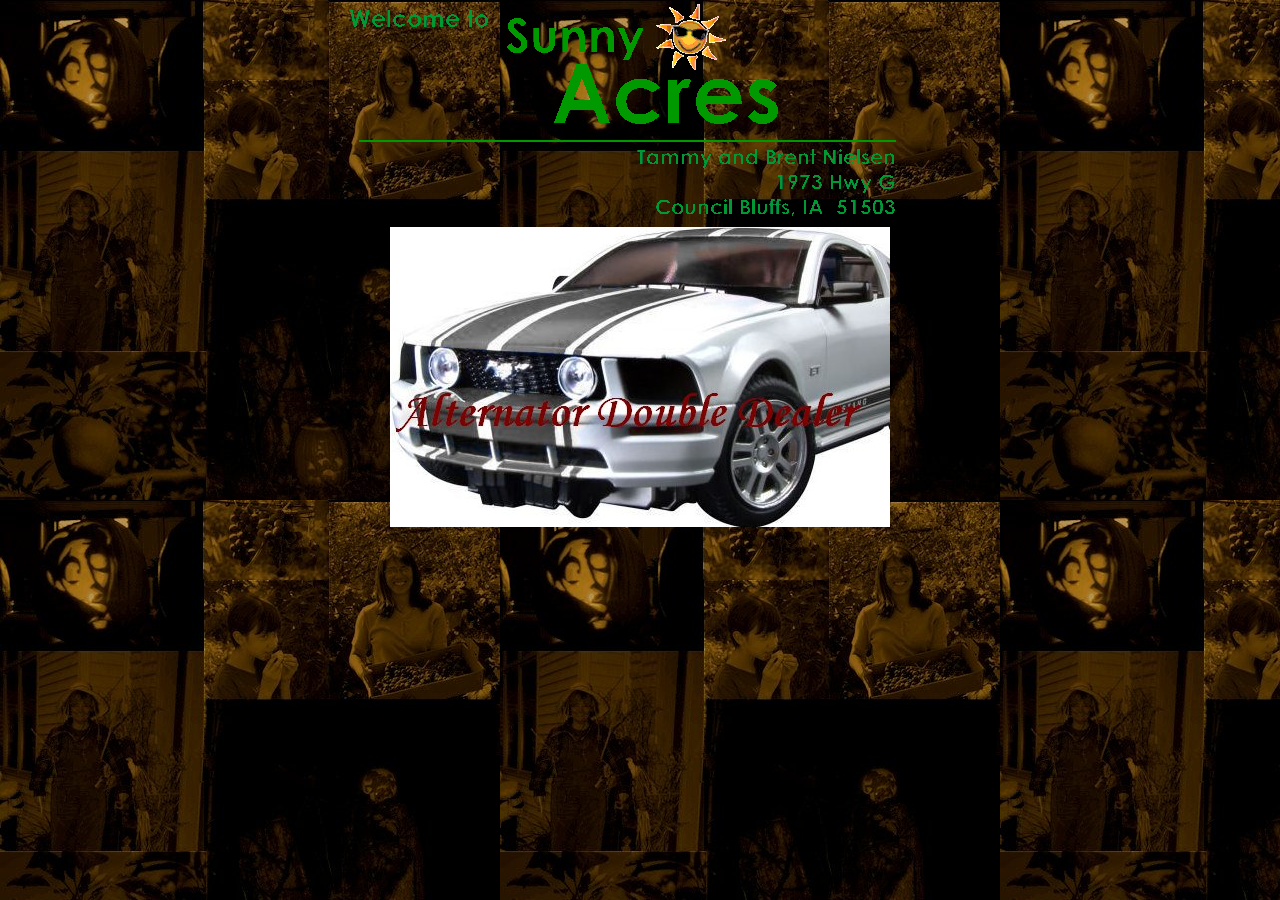
<file: Bai3/html/index.html>
<!DOCTYPE html>
<html lang="en">
<head>
    <meta charset="UTF-8">
    <meta name="viewport" content="width=device-width, initial-scale=1.0">
    <title>Index</title>
    <link rel="stylesheet" href="../css/index.css">
</head>
<body>
    <div id="container">
        <div id="logo">
            <img src="../img/salogo.gif" alt="">
        </div>

        <div id="car">
            <a href="">
                <img src="../img/Siggie.jpg">                
            </a>

        </div>
    </div>
</body>
</html>
</file>
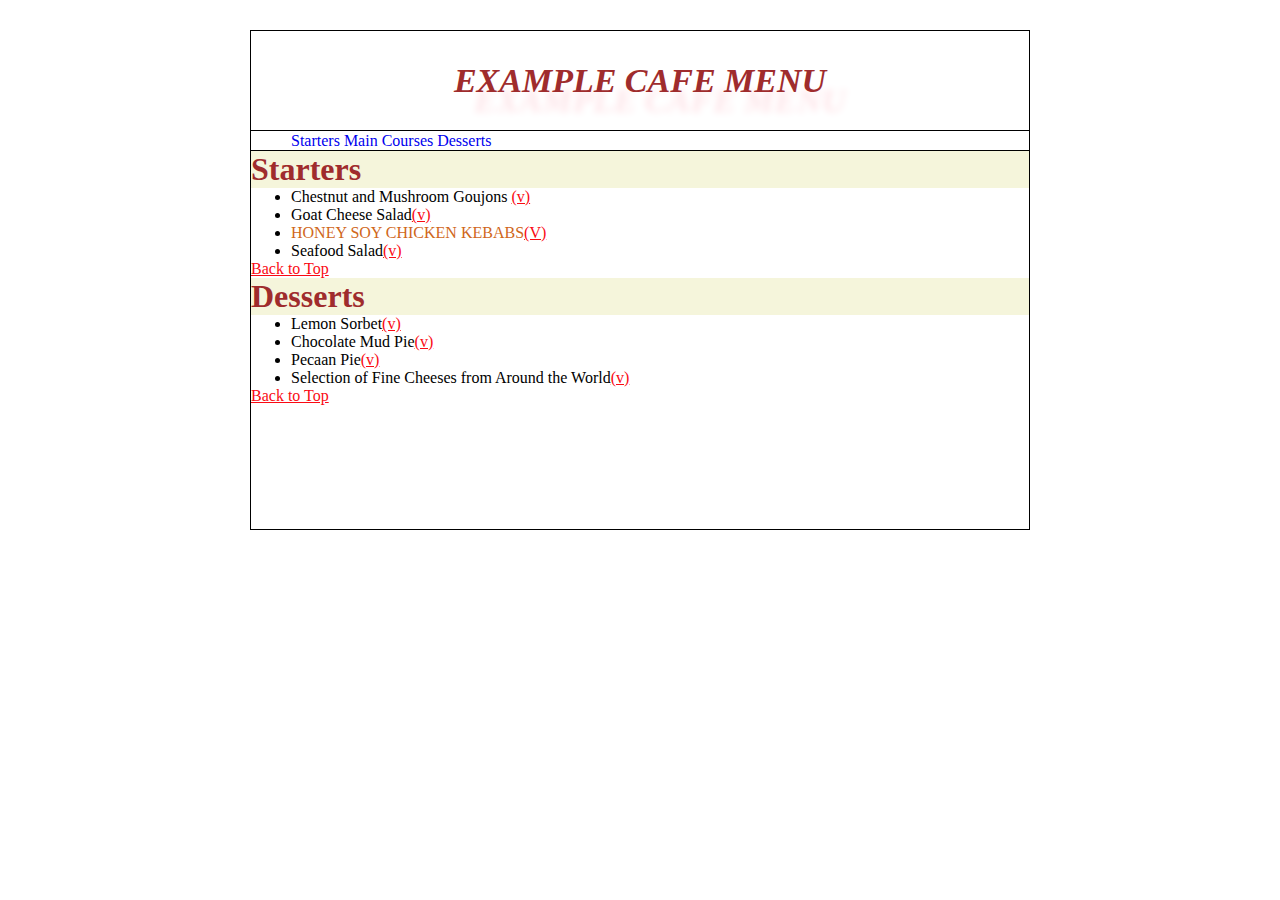
<file: Bai1/html/Bai1a.html>
<!DOCTYPE html>
<html lang="en">
<head>
    <meta charset="UTF-8">
    <meta name="viewport" content="width=device-width, initial-scale=1.0">
    <title>EXAMPLE CAFE MENU</title>
    <link rel="stylesheet" href="../css/bai1a.css">
</head>
<body>
    <div id="container">
        
        <div id="header">
            <h1 id="header">EXAMPLE CAFE MENU</h1>    
        </div>
        
        <div id="menu_n">
            <ul>
                <li>
                    <a href="#Starters">Starters</a>
                </li>
                <li>
                    <a href="#Main Courses"> Main Courses</a>
                </li>
                <li>
                    <a href="#Desserts"> Desserts </a>    
                </li>   
            </ul>              
        </div>
        <div id="section">
            <h1 id = "Starters">Starters</h1>
            <ul>
                <li>Chestnut and Mushroom Goujons <a href="#!" class="c1">(v)</a></li>
                <li>Goat Cheese Salad<a href="#!" class="c1">(v)</a></li>
                <li><p id="honey">Honey Soy Chicken Kebabs<a href="#!" class="c1">(v)</a></p></li>
                <li>Seafood Salad<a href="#!" class="c1">(v)</a></li>
            </ul>
            <a href="#" class="c1">Back to Top</a>
            
            <h1 id="Desserts">Desserts</h1>
            <ul>
                <li>Lemon Sorbet<a href="#!" class="c1">(v)</a></li>
                <li>Chocolate Mud Pie<a href="#!" class="c1">(v)</a></li>
                <li>Pecaan Pie<a href="#!" class="c1">(v)</a></li>
                <li>Selection of Fine Cheeses from Around the World<a href="#!" class="c1">(v)</a></li>
            </ul>
            <a href="#" class="c1">Back to Top</a>            
        </div>


    </div>

    
</body>
</html>
</file>
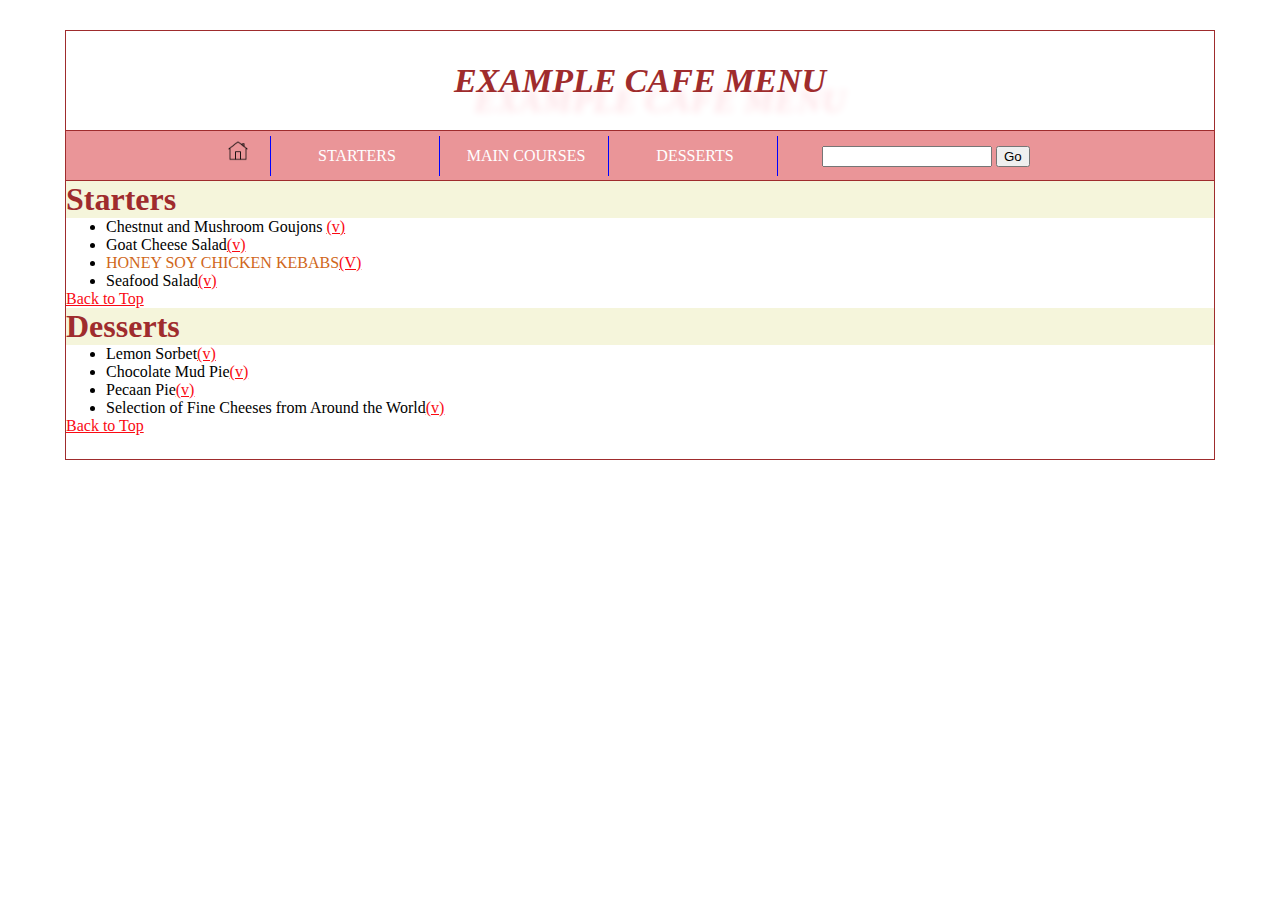
<file: Bai1/html/bai1b.html>
<!DOCTYPE html>
<html lang="en">
<head>
    <meta charset="UTF-8">
    <meta name="viewport" content="width=device-width, initial-scale=1.0">
    <title>EXAMPLE CAFE MENU</title>
    <link rel="stylesheet" href="../css/bai1b.css">
</head>
<body>
    <div id="container">
        
        <div id="header">
            <h1 id="header">EXAMPLE CAFE MENU</h1>    
        </div>
        
        <div id="menu_n">
            <ul>
                <li>
                    <a href="#">
                        <img src="../img/icons8-home-50.png">
                    </a>
                </li>
                <li>
                    <a href="#Starters">Starters</a>
                </li>
                <li>
                    <a href="#Main Courses"> Main Courses</a>
                </li>
                <li>
                    <a href="#Desserts"> Desserts </a>    
                </li>
                <input type="search" name="sea" id="sea">
                <button type="button" id="go">Go</button>
            </ul>              
        </div>
        <div id="section">
            <h1 id = "Starters">Starters</h1>
            <ul>
                <li>Chestnut and Mushroom Goujons <a href="#!" class="c1">(v)</a></li>
                <li>Goat Cheese Salad<a href="#!" class="c1">(v)</a></li>
                <li><p id="honey">Honey Soy Chicken Kebabs<a href="#!" class="c1">(v)</a></p></li>
                <li>Seafood Salad<a href="#!" class="c1">(v)</a></li>
            </ul>
            <a href="#" class="c1">Back to Top</a>
            
            <h1 id="Desserts">Desserts</h1>
            <ul>
                <li>Lemon Sorbet<a href="#!" class="c1">(v)</a></li>
                <li>Chocolate Mud Pie<a href="#!" class="c1">(v)</a></li>
                <li>Pecaan Pie<a href="#!" class="c1">(v)</a></li>
                <li>Selection of Fine Cheeses from Around the World<a href="#!" class="c1">(v)</a></li>
            </ul>
            <a href="#" class="c1">Back to Top</a>            
        </div>


    </div>

    
</body>
</html>
</file>
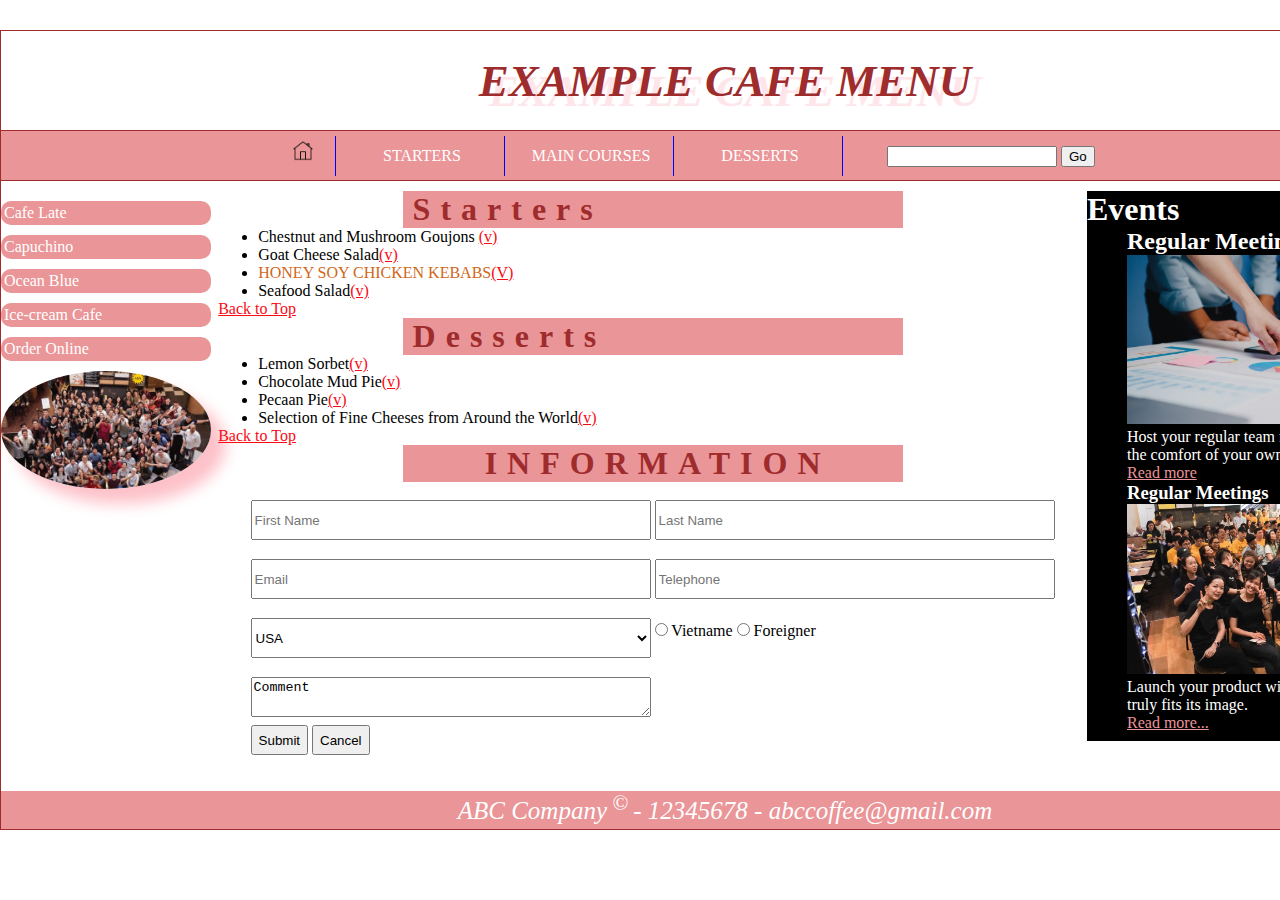
<file: Bai1/html/Bai1c.html>
<!DOCTYPE html>
<html lang="en">

<head>
    <meta charset="UTF-8">
    <meta name="viewport" content="width=device-width, initial-scale=1.0">
    <title>EXAMPLE CAFE MENU</title>
    <link rel="stylesheet" href="../css/bai1c.css">
</head>

<body>
    <div id="container">

        <div id="header">
            <h1 id="header">EXAMPLE CAFE MENU</h1>
        </div>

        <div id="menu_n">
            <ul>
                <li>
                    <a href="#">
                        <img src="../img/icons8-home-50.png">
                    </a>
                </li>
                <li>
                    <a href="#Starters">Starters</a>
                </li>
                <li>
                    <a href="#Main Courses"> Main Courses</a>
                </li>
                <li>
                    <a href="#Desserts"> Desserts </a>
                </li>
                <input type="search" name="sea" id="sea">
                <button type="button" id="go">Go</button>
            </ul>
        </div>
        <div id="menu_d">
            <ul>
                <li>Cafe Late</li>
                <li>Capuchino</li>
                <li>Ocean Blue</li>
                <li>Ice-cream Cafe</li>
                <li>Order Online</li>
                <img src="../img/company.png">
            </ul>
        </div>

        <div id="section">
            <h1 id="Starters">Starters</h1>
            <ul>
                <li>Chestnut and Mushroom Goujons <a href="#!" class="c1">(v)</a></li>
                <li>Goat Cheese Salad<a href="#!" class="c1">(v)</a></li>
                <li>
                    <p id="honey">Honey Soy Chicken Kebabs<a href="#!" class="c1">(v)</a></p>
                </li>
                <li>Seafood Salad<a href="#!" class="c1">(v)</a></li>
            </ul>
            <a href="#" class="c1">Back to Top</a>

            <h1 id="Desserts">Desserts</h1>
            <ul>
                <li>Lemon Sorbet<a href="#!" class="c1">(v)</a></li>
                <li>Chocolate Mud Pie<a href="#!" class="c1">(v)</a></li>
                <li>Pecaan Pie<a href="#!" class="c1">(v)</a></li>
                <li>Selection of Fine Cheeses from Around the World<a href="#!" class="c1">(v)</a></li>
            </ul>
            <a href="#" class="c1">Back to Top</a>


            <caption>
                <h1 id="inf">
                    <p>INFORMATION</p>
                </h1>
            </caption>
            <table>
                <tr>
                    <td>
                        <input type="text" placeholder="First Name" class="i-put">
                    </td>

                    <td>
                        <input type="text" placeholder="Last Name" class="i-put">
                    </td>
                </tr>

                <tr>
                    <td>
                        <input type="text" placeholder="Email" class="i-put">
                    </td>

                    <td>
                        <input type="text" placeholder="Telephone" class="i-put">
                    </td>
                </tr>

                <tr>
                    <td>
                        <select name="se" id="se" class="i-put">
                            <option>USA</option>
                            <option>Vietname</option>
                            <option>Japan</option>
                        </select>
                    </td>

                    <td>
                        <input type="radio" name="click" id=""> Vietname
                        <input type="radio" name="click" id=""> Foreigner
                    </td>
                </tr>

                <tr>
                    <td colspan="2">
                        <textarea name="comment" cols="70" rows="5" class="i-put">Comment</textarea>
                    </td>

                </tr>

                <tr>
                    <td colspan="2">
                        <button type="submit" class="ab">Submit</button>
                        <button type="button" class="ab">Cancel</button>
                    </td>
                </tr>

            </table>
        </div>

        <div id="event">
            <h1>Events</h1>
            <ul>
                <li>
                    <h2>Regular Meetings</h2>
                </li>
                <li><img src="../img/meeting.png" class="img2"></li>
                <li>
                    <input type="checkbox" id="check">
                    <p>Host your regular team meetings or activities in the comfort of your own private room.</p>
                    <p class="content">Charge up on Kith's aromatic coffee and delectable dishes for that extra boost in your work!</p>
                     <label for="check">Read more</label>
                </li>
            </ul>
         
            
            <ul>
                <li>
                    <h3>Regular Meetings</h3>
                </li>
                <li><img src="../img/launch.png" class="img2"></li>
                <li>
                    <input type="checkbox" id="check">
                    <p>Launch your product with ease in a space that truly fits its image.</p>
                    <a href="#!">Read more...</a> 
                </li>
            </ul>
        </div>

        <div id="footer">
            <address> ABC Company<sup> © </sup> - 12345678 - abccoffee@gmail.com</address>
        </div>

    </div>


</body>

</html>
</file>
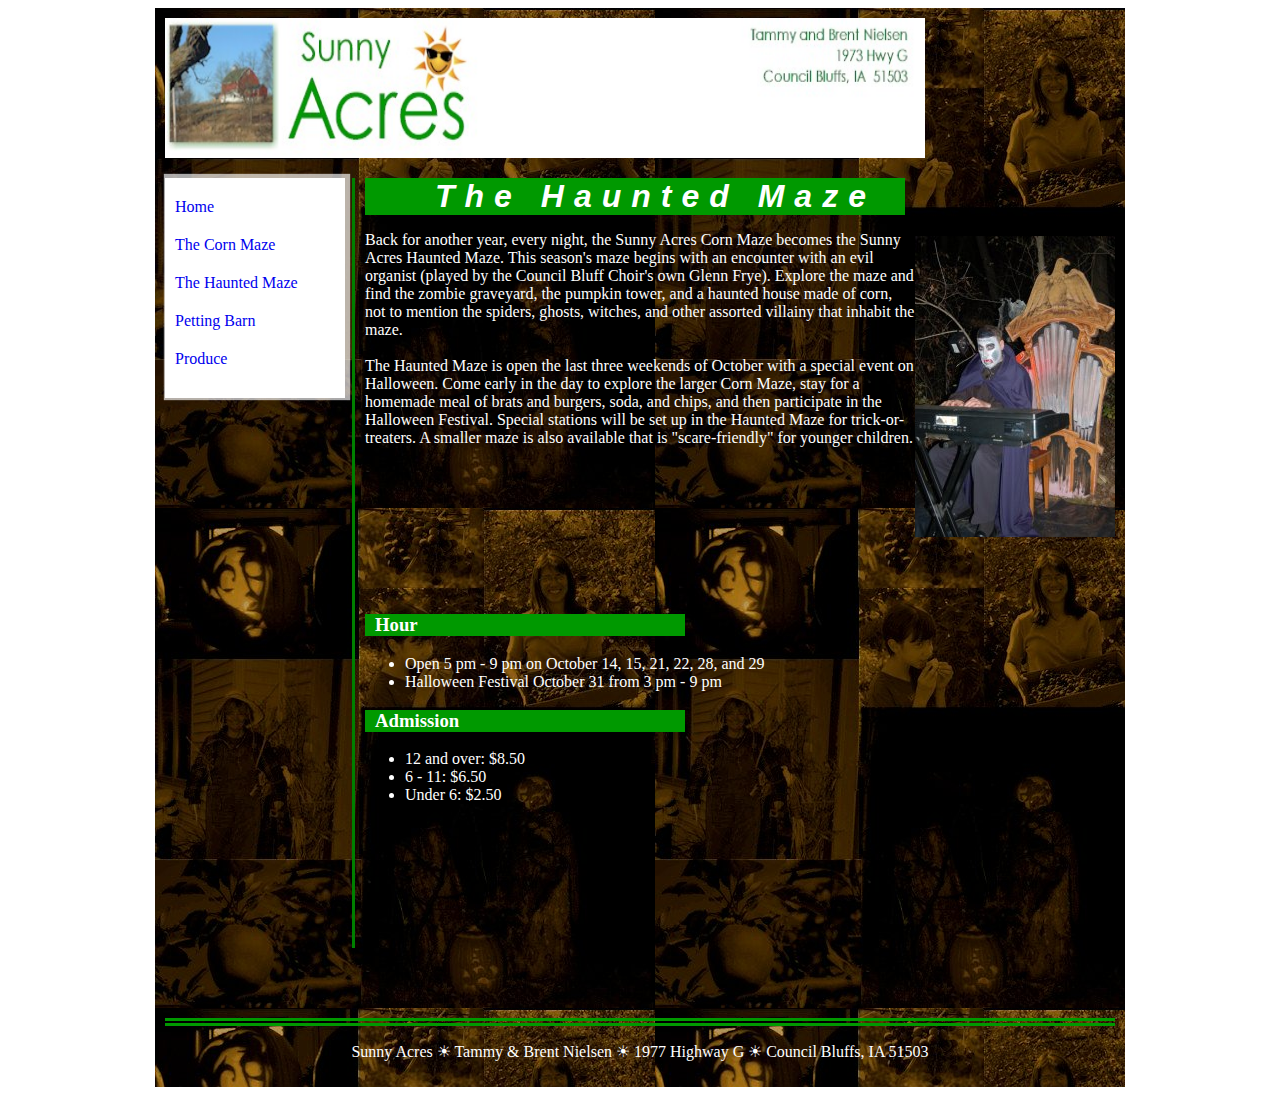
<file: Bai3/html/haunt.html>
<!DOCTYPE html>
<html lang="en">

<head>
    <meta charset="UTF-8">
    <meta name="viewport" content="width=device-width, initial-scale=1.0">
    <title>The Haunted Maze</title>
    <link rel="stylesheet" href="../css/maze.css">
</head>

<body>
    <div class="container">

        <div class="img1">
            <img src="../img/salogo.jpg">
        </div>

        <div class="scT">
            <div class="links">
                <div class="sc">
                    <ul>
                        <li><a href="../html/home.html">Home</a></li>
                        <li><a href="../html/maze.html">The Corn Maze</a></li>
                        <li><a href="../html/haunt.html">The Haunted Maze</a></li>
                        <li><a href="../html/petting.html">Petting Barn</a></li>
                        <li><a href="../html/produce.html">Produce</a></li>
                    </ul>
                </div>
            </div>
            <div class="content1">
                <!-- <div class="h1"> -->
                <h1><i>The Haunted Maze</i></h1>
                <!-- </div> -->

                <div class="ct1">
                    <p>
                        Back for another year, every night, the Sunny Acres Corn Maze becomes the Sunny Acres Haunted Maze.
                        This season's maze begins with an encounter with an evil organist (played by the Council Bluff Choir's own Glenn Frye).
                        Explore the maze and find the zombie graveyard, the pumpkin tower, and a haunted house made of corn,
                        not to mention the spiders, ghosts, witches, and other assorted villainy that inhabit the maze.<br><br>

                        The Haunted Maze is open the last three weekends of October with a special event on Halloween.
                        Come early in the day to explore the larger Corn Maze, stay for a homemade meal of brats and burgers,
                        soda, and chips, and then participate in the Halloween Festival. Special stations will be set up in the Haunted Maze for trick-or-treaters.
                        A smaller maze is also available that is "scare-friendly" for younger children.
                        
                    </p>

                </div>

                <div class="img2">
                    <img src="../img/photo3.jpg">
                </div>



                <div class="ct3">
                    <h3>Hour</h3>
                    <ul>
                        <li>Open 5 pm - 9 pm on October 14, 15, 21, 22, 28, and 29 </li>
                        <li>Halloween Festival October 31 from 3 pm - 9 pm </li>

                    </ul>
                    <h3>Admission</h3>
                    <ul>
                        <li>12 and over: $8.50</li>
                        <li>6 - 11: $6.50</li>
                        <li>Under 6: $2.50</li>
                    </ul>
                </div>

            </div>


        </div>

        <div class="footer">
            <hr>
            <p>Sunny Acres  ☀  Tammy & Brent Nielsen  ☀  1977 Highway G  ☀  Council Bluffs, IA    51503</p>
        </div>
    </div>
</body>

</html>
</file>
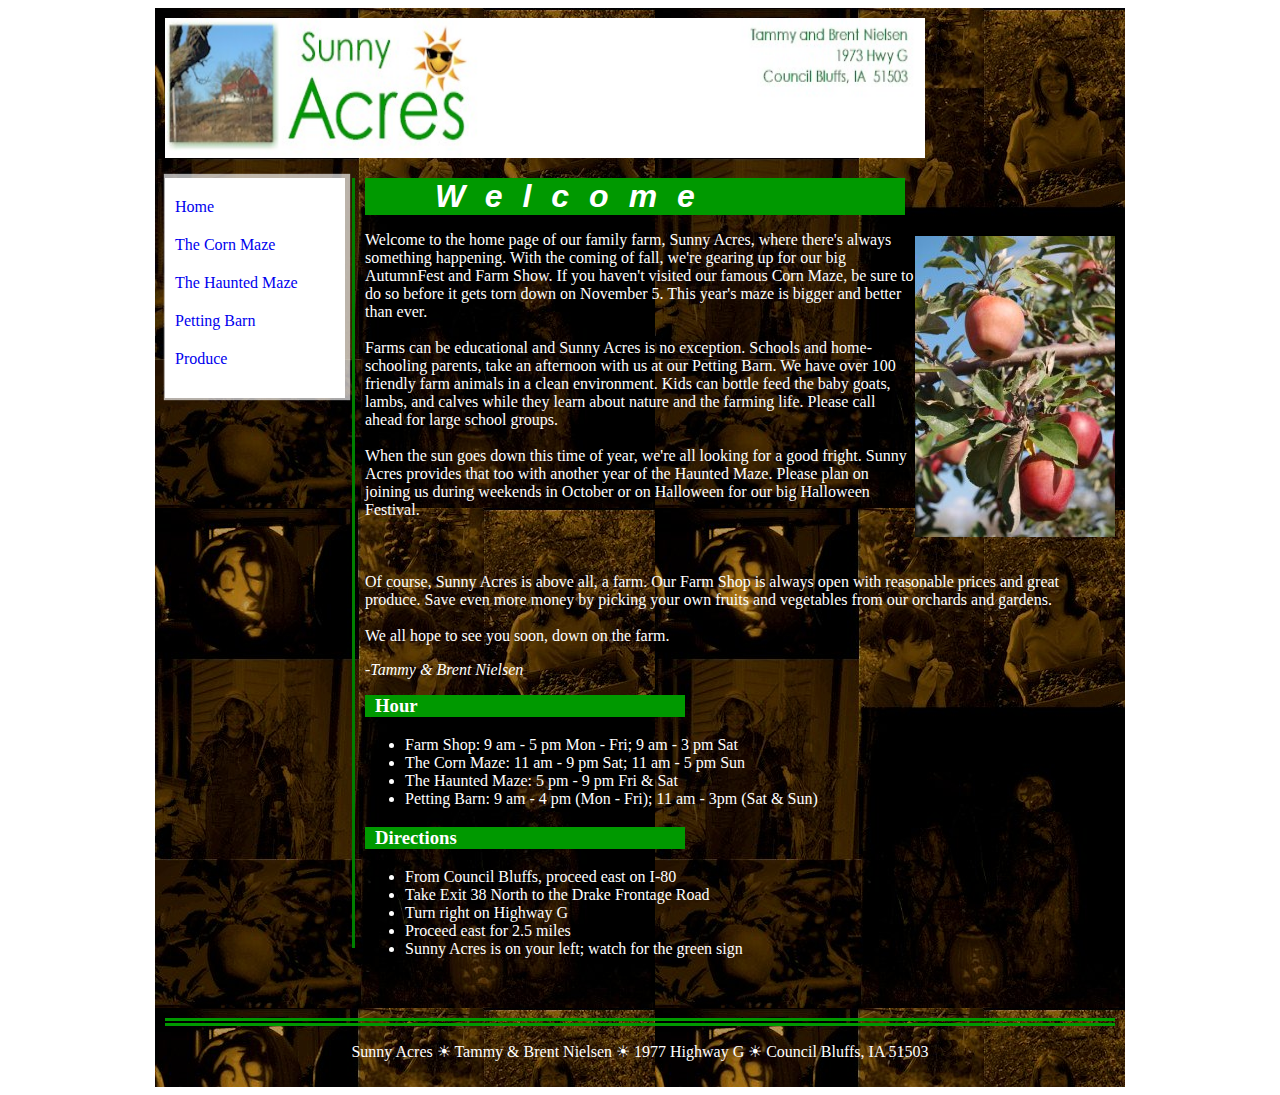
<file: Bai3/html/home.html>
<!DOCTYPE html>
<html lang="en">

<head>
    <meta charset="UTF-8">
    <meta name="viewport" content="width=device-width, initial-scale=1.0">
    <title>Home</title>
    <link rel="stylesheet" href="../css/home.css">
</head>

<body>
    <div class="container">

        <div class="img1">
            <img src="../img/salogo.jpg">
        </div>

        <div class="scT">
            <div class="links">
                <div class="sc">
                    <ul>
                        <li><a href="../html/home.html">Home</a></li>
                        <li><a href="../html/maze.html">The Corn Maze</a></li>
                        <li><a href="../html/haunt.html">The Haunted Maze</a></li>
                        <li><a href="../html/petting.html">Petting Barn</a></li>
                        <li><a href="../html/produce.html">Produce</a></li>
                    </ul>
                </div>
            </div>
            <div class="content1">

                <h1><i>Welcome</i></h1>

                <div class="ct1">
                    <p>
                        Welcome to the home page of our family farm, Sunny Acres, where there's always something
                        happening.
                        With the coming of fall, we're gearing up for our big AutumnFest and Farm Show.
                        If you haven't visited our famous Corn Maze, be sure to do so before it gets torn down on
                        November 5.
                        This year's maze is bigger and better than ever.<br><br>

                        Farms can be educational and Sunny Acres is no exception. Schools and home-schooling
                        parents, take an afternoon with us at our Petting Barn.
                        We have over 100 friendly farm animals in a clean environment. Kids can bottle feed the baby
                        goats, lambs, and calves while they learn about nature and the farming life.
                        Please call ahead for large school groups. <br><br>

                        When the sun goes down this time of year, we're all looking for a good fright. Sunny Acres
                        provides that too with another year of the Haunted Maze. Please plan on joining us during
                        weekends in October or on Halloween for our big Halloween Festival.


                    </p>

                </div>

                <div class="img2">
                    <img src="../img/photo1.jpg">
                </div>

                <div class="ct2">
                    <p>
                        Of course, Sunny Acres is above all, a farm. Our Farm Shop is always open with reasonable prices and great produce. Save even more money by picking your own fruits and vegetables from our orchards and gardens.
                        <br><br>
                        We all hope to see you soon, down on the farm.
                    </p>
                    <p id="p1">
                        -Tammy & Brent Nielsen
                    </p>
                        

                </div>

                <div class="ct3">
                    <h3>Hour</h3>
                    <ul>
                        <li>Farm Shop: 9 am - 5 pm Mon - Fri; 9 am - 3 pm Sat</li>
                        <li>The Corn Maze: 11 am - 9 pm Sat; 11 am - 5 pm Sun</li>
                        <li>The Haunted Maze: 5 pm - 9 pm Fri & Sat</li>
                        <li>Petting Barn: 9 am - 4 pm (Mon - Fri); 11 am - 3pm (Sat & Sun)</li>
                    </ul>
                    <h3>Directions</h3>
                    <ul>
                        <li>From Council Bluffs, proceed east on I-80</li>
                        <li>Take Exit 38 North to the Drake Frontage Road</li>
                        <li>Turn right on Highway G</li>
                        <li>Proceed east for 2.5 miles</li>
                        <li>Sunny Acres is on your left; watch for the green sign</li>
                    </ul>
                </div>

            </div>


        </div>

        <div class="footer">
            <hr>
            <p>Sunny Acres  ☀  Tammy & Brent Nielsen  ☀  1977 Highway G  ☀  Council Bluffs, IA    51503</p>
        </div>
    </div>
</body>

</html>
</file>
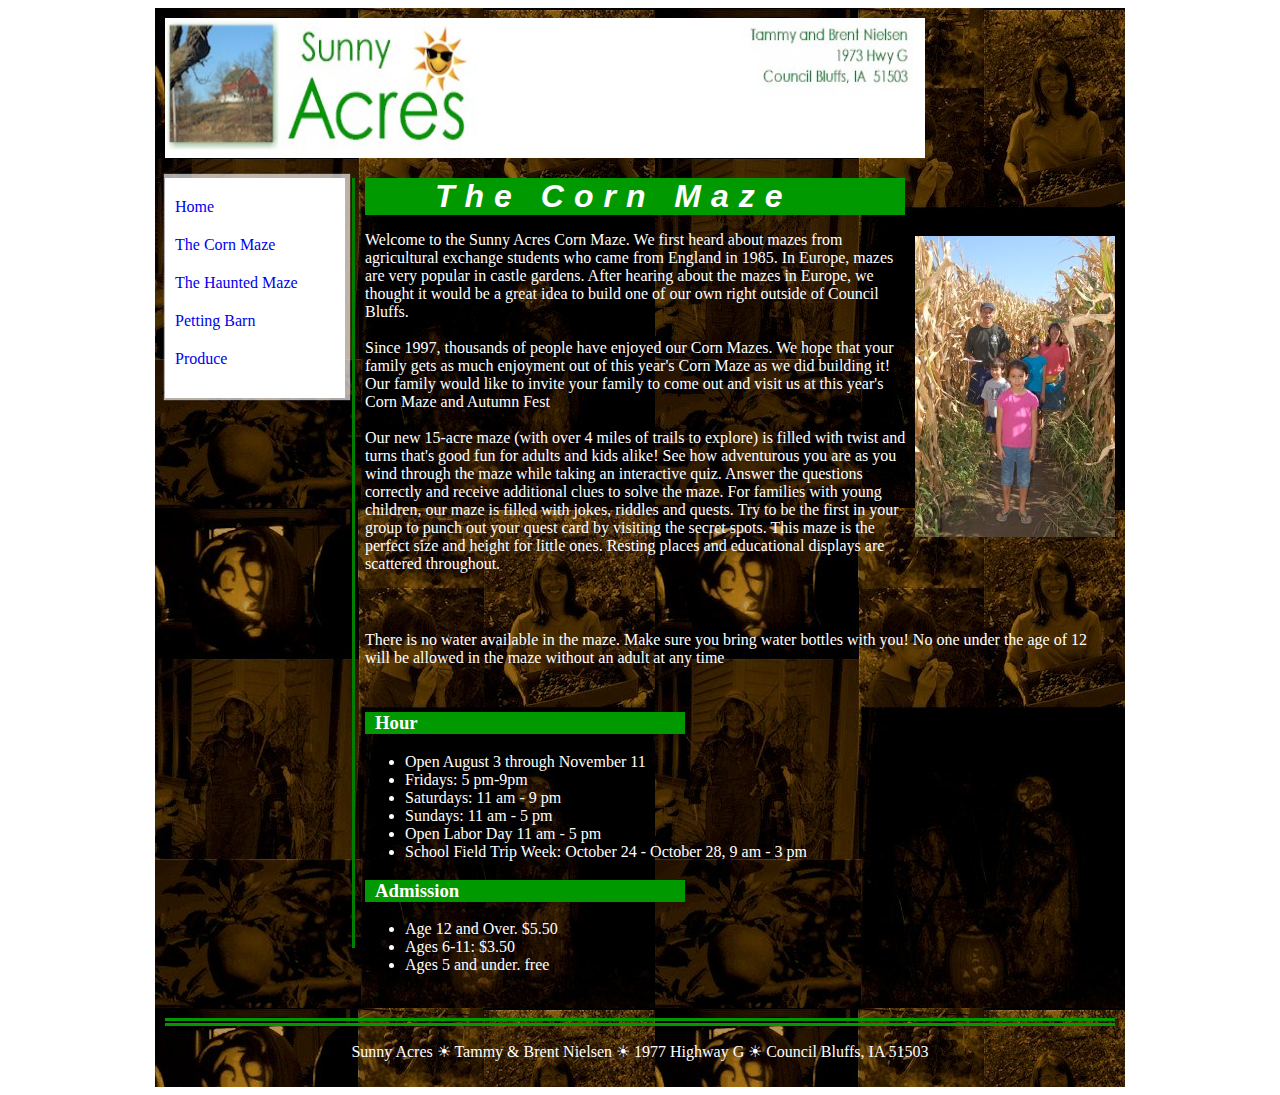
<file: Bai3/html/maze.html>
<!DOCTYPE html>
<html lang="en">

<head>
    <meta charset="UTF-8">
    <meta name="viewport" content="width=device-width, initial-scale=1.0">
    <title>The Corn Maze</title>
    <link rel="stylesheet" href="../css/maze.css">
</head>

<body>
    <div class="container">

        <div class="img1">
            <img src="../img/salogo.jpg">
        </div>

        <div class="scT">
            <div class="links">
                <div class="sc">
                    <ul>
                        <li><a href="../html/home.html">Home</a></li>
                        <li><a href="../html/maze.html">The Corn Maze</a></li>
                        <li><a href="../html/haunt.html">The Haunted Maze</a></li>
                        <li><a href="../html/petting.html">Petting Barn</a></li>
                        <li><a href="../html/produce.html">Produce</a></li>
                    </ul>
                </div>
            </div>
            <div class="content1">
                <!-- <div class="h1"> -->
                <h1><i>The Corn Maze</i></h1>
                <!-- </div> -->

                <div class="ct1">
                    <p>
                        Welcome to the Sunny Acres Corn Maze. We first heard about mazes from agricultural exchange students who came from England in 1985.
                        In Europe, mazes are very popular in castle gardens. 
                        After hearing about the mazes in Europe, we thought it would be a great idea to build one of our own right outside of Council Bluffs.
                        <br><br>
                        Since 1997, thousands of people have enjoyed our Corn Mazes.
                        We hope that your family gets as much enjoyment out of this year's Corn Maze as we did building it!
                        Our family would like to invite your family to come out and visit us at this year's Corn Maze and Autumn Fest
                        <br><br>
                        Our new 15-acre maze (with over 4 miles of trails to explore) is filled with twist and turns that's good fun for adults and kids alike!
                        See how adventurous you are as you wind through the maze while taking an interactive quiz.
                        Answer the questions correctly and receive additional clues to solve the maze.
                        For families with young children, our maze is filled with jokes, riddles and quests.
                        Try to be the first in your group to punch out your quest card by visiting the secret spots.
                        This maze is the perfect size and height for little ones. Resting places and educational displays are scattered throughout.
                    </p>

                </div>

                <div class="img2">
                    <img src="../img/photo2.jpg">
                </div>

                <div class="ct2">
                    <p>
                        There is no water available in the maze. Make sure you bring water bottles with you! No one under the age of 12 will be allowed in the maze without an adult at any time
                    </p>

                </div>

                <div class="ct3">
                    <h3>Hour</h3>
                    <ul>
                        <li>Open August 3 through November 11</li>
                        <li>Fridays: 5 pm-9pm</li>
                        <li>Saturdays: 11 am - 9 pm</li>
                        <li>Sundays: 11 am - 5 pm</li>
                        <li>Open Labor Day 11 am - 5 pm</li>
                        <li>School Field Trip Week: October 24 - October 28, 9 am - 3 pm</li>
                    </ul>
                    <h3>Admission</h3>
                    <ul>
                        <li>Age 12 and Over. $5.50</li>
                        <li>Ages 6-11: $3.50</li>
                        <li>Ages 5 and under. free</li>
                    </ul>
                </div>

            </div>


        </div>

        <div class="footer">
            <hr>
            <p>Sunny Acres  ☀  Tammy & Brent Nielsen  ☀  1977 Highway G  ☀  Council Bluffs, IA    51503</p>
        </div>
    </div>
</body>

</html>
</file>
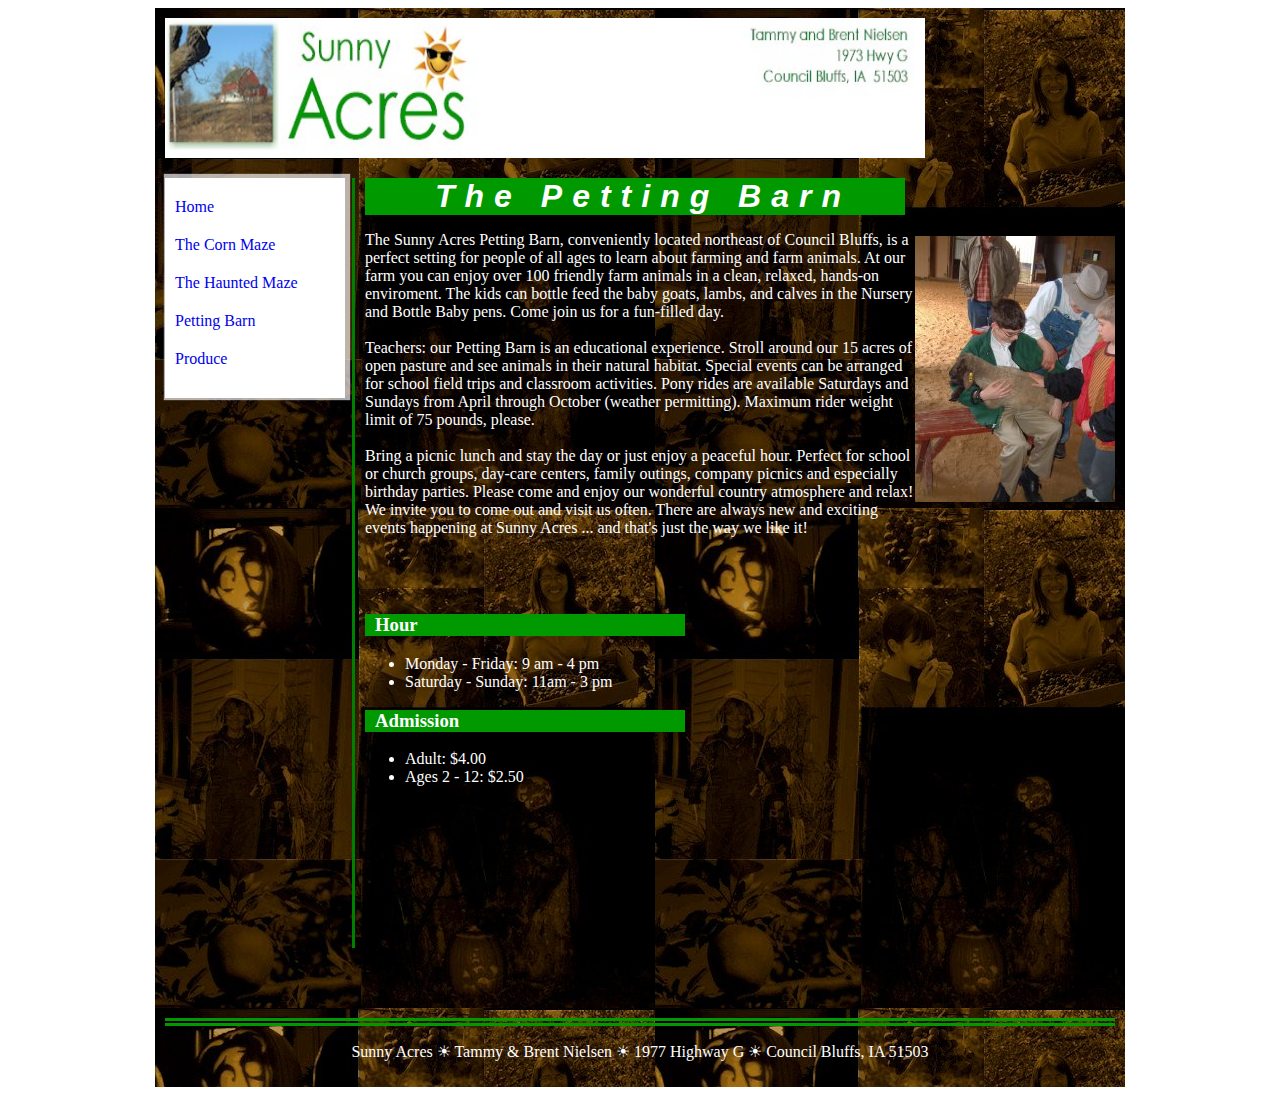
<file: Bai3/html/petting.html>
<!DOCTYPE html>
<html lang="en">

<head>
    <meta charset="UTF-8">
    <meta name="viewport" content="width=device-width, initial-scale=1.0">
    <title>The Petting Barn</title>
    <link rel="stylesheet" href="../css/maze.css">
</head>

<body>
    <div class="container">

        <div class="img1">
            <img src="../img/salogo.jpg">
        </div>

        <div class="scT">
            <div class="links">
                <div class="sc">
                    <ul>
                        <li><a href="../html/home.html">Home</a></li>
                        <li><a href="../html/maze.html">The Corn Maze</a></li>
                        <li><a href="../html/haunt.html">The Haunted Maze</a></li>
                        <li><a href="../html/petting.html">Petting Barn</a></li>
                        <li><a href="../html/produce.html">Produce</a></li>
                    </ul>
                </div>
            </div>
            <div class="content1">
                <!-- <div class="h1"> -->
                <h1><i>The Petting Barn</i></h1>
                <!-- </div> -->

                <div class="ct1">
                    <p>
                        The Sunny Acres Petting Barn, conveniently located northeast of Council Bluffs, 
                        is a perfect setting for people of all ages to learn about farming and farm animals.
                        At our farm you can enjoy over 100 friendly farm animals in a clean, relaxed, hands-on enviroment.
                        The kids can bottle feed the baby goats, lambs, and calves in the Nursery and Bottle Baby pens.
                        Come join us for a fun-filled day. 
                        <br><br>
                        Teachers: our Petting Barn is an educational experience.
                        Stroll around our 15 acres of open pasture and see animals in their natural habitat.
                        Special events can be arranged for school field trips and classroom activities.
                        Pony rides are available Saturdays and Sundays from April through October (weather permitting).
                        Maximum rider weight limit of 75 pounds, please. 
                        <br><br>
                        Bring a picnic lunch and stay the day or just enjoy a peaceful hour.
                        Perfect for school or church groups, day-care centers, family outings,
                        company picnics and especially birthday parties. 
                        Please come and enjoy our wonderful country atmosphere and relax!
                        We invite you to come out and visit us often.
                        There are always new and exciting events happening at Sunny Acres ... and that's just the way we like it!
                                                
                    </p>

                </div>

                <div class="img2">
                    <img src="../img/photo4.jpg">
                </div>



                <div class="ct3">
                    <h3>Hour</h3>
                    <ul>
                        <li>Monday - Friday: 9 am - 4 pm</li>
                        <li>Saturday - Sunday: 11am - 3 pm</li>

                    </ul>
                    <h3>Admission</h3>
                    <ul>
                        <li>Adult: $4.00</li>
                        <li>Ages 2 - 12: $2.50</li>
                    </ul>
                </div>

            </div>


        </div>

        <div class="footer">
            <hr>
            <p>Sunny Acres  ☀  Tammy & Brent Nielsen  ☀  1977 Highway G  ☀  Council Bluffs, IA    51503</p>
        </div>
    </div>
</body>

</html>
</file>
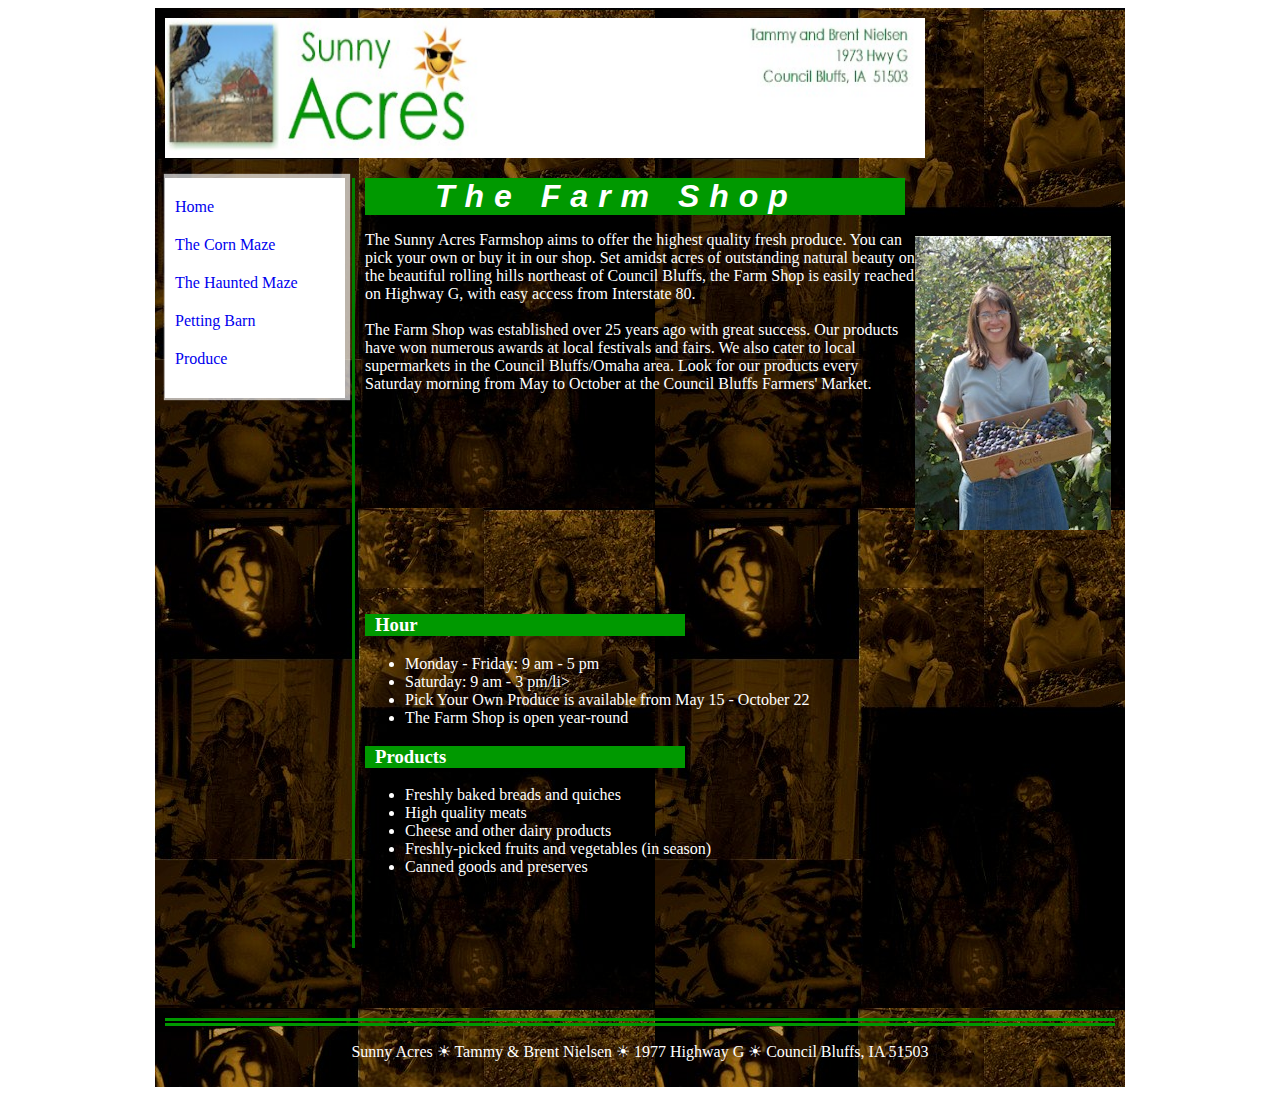
<file: Bai3/html/produce.html>
<!DOCTYPE html>
<html lang="en">

<head>
    <meta charset="UTF-8">
    <meta name="viewport" content="width=device-width, initial-scale=1.0">
    <title>The Farm Shop</title>
    <link rel="stylesheet" href="../css/maze.css">
</head>

<body>
    <div class="container">

        <div class="img1">
            <img src="../img/salogo.jpg">
        </div>

        <div class="scT">
            <div class="links">
                <div class="sc">
                    <ul>
                        <li><a href="../html/home.html">Home</a></li>
                        <li><a href="../html/maze.html">The Corn Maze</a></li>
                        <li><a href="../html/haunt.html">The Haunted Maze</a></li>
                        <li><a href="../html/petting.html">Petting Barn</a></li>
                        <li><a href="../html/produce.html">Produce</a></li>
                    </ul>
                </div>
            </div>
            <div class="content1">
                <!-- <div class="h1"> -->
                <h1><i>The Farm Shop</i></h1>
                <!-- </div> -->

                <div class="ct1">
                    <p>
                        The Sunny Acres Farmshop aims to offer the highest quality fresh produce.
                        You can pick your own or buy it in our shop.
                        Set amidst acres of outstanding natural beauty on the beautiful rolling hills northeast of Council Bluffs,
                        the Farm Shop is easily reached on Highway G, with easy access from Interstate 80. 
                        <br><br>
                        The Farm Shop was established over 25 years ago with great success.
                        Our products have won numerous awards at local festivals and fairs.
                        We also cater to local supermarkets in the Council Bluffs/Omaha area.
                        Look for our products every Saturday morning from May to October at the Council Bluffs Farmers' Market. 
                    </p>

                </div>

                <div class="img2">
                    <img src="../img/photo5.jpg">
                </div>

                <div class="ct3">
                    <h3>Hour</h3>
                    <ul>
                        <li>Monday - Friday: 9 am - 5 pm</li>
                        <li>Saturday: 9 am - 3 pm/li>
                        <li>Pick Your Own Produce is available from May 15 - October 22 </li>
                        <li>The Farm Shop is open year-round</li>
                    </ul>
                    <h3>Products</h3>
                    <ul>
                        <li>Freshly baked breads and quiches </li>
                        <li>High quality meats</li>
                        <li>Cheese and other dairy products</li>
                        <li>Freshly-picked fruits and vegetables (in season)</li>
                        <li>Canned goods and preserves</li>
                    </ul>
                </div>

            </div>


        </div>

        <div class="footer">
            <hr>
            <p>Sunny Acres  ☀  Tammy & Brent Nielsen  ☀  1977 Highway G  ☀  Council Bluffs, IA    51503</p>
        </div>
    </div>
</body>

</html>
</file>
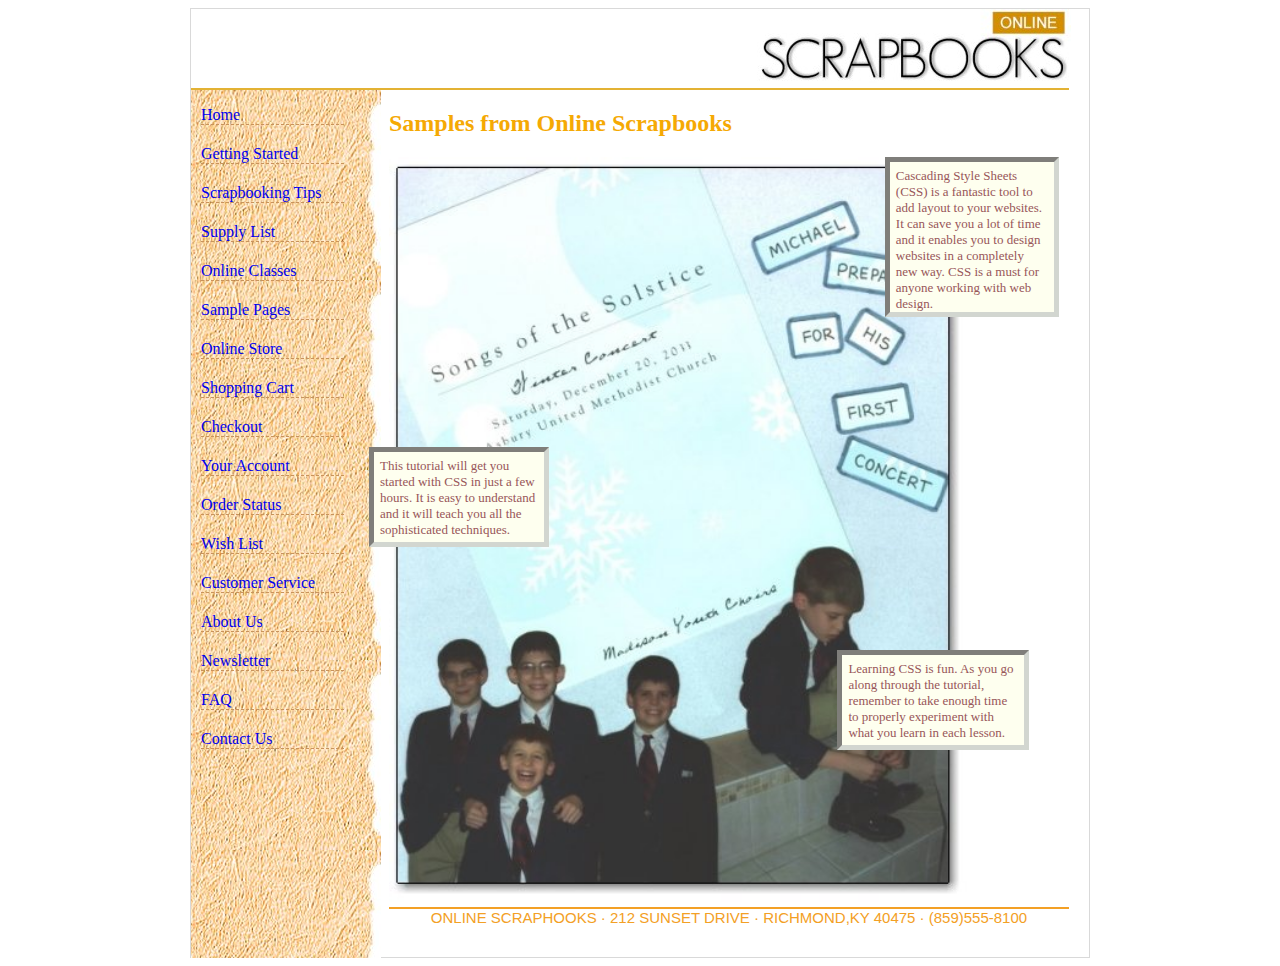
<file: Bai4/html/home.html>
<!DOCTYPE html>
<html lang="en">

<head>
    <meta charset="UTF-8">
    <meta name="viewport" content="width=device-width, initial-scale=1.0">
    <title>home</title>
    <link rel="stylesheet" href="../css/home.css">
</head>

<body>
    <div class="container">
        <div class="header">
            <img src="../img/scraps.jpg">
        </div>


        <div class="links">
            <ul>
                <li><a href="../html/home.html">Home</a></li>
                <li><a href="../html/start.html">Getting Started</a></li>
                <li><a href="#">Scrapbooking Tips</a></li>
                <li><a href="#">Supply List</a></li>
                <li><a href="#">Online Classes</a></li>
                <li><a href="#">Sample Pages</a></li>
                <li><a href="#">Online Store</a></li>
                <li><a href="#">Shopping Cart</a></li>
                <li><a href="#">Checkout</a></li>
                <li><a href="#">Your Account</a></li>
                <li><a href="#">Order Status</a></li>
                <li><a href="#">Wish List</a></li>
                <li><a href="#">Customer Service</a></li>
                <li><a href="#">About Us</a></li>
                <li><a href="#">Newsletter</a></li>
                <li><a href="#">FAQ</a></li>
                <li><a href="#">Contact Us</a></li>
            </ul>
        </div>

        <div class="section">
            <div class="sc1">
                <h2> Samples from Online Scrapbooks</h2>
                <div class="sc2">

                    <div class="box" id="b1">
                        Cascading Style Sheets (CSS) is a fantastic tool to add layout to your websites.
                        It can save you a lot of time and it enables you to design websites in a completely new way.
                        CSS is a must for anyone working with web design.
                    </div>
                    
                    <div id="b2" >
                        <div class="box" id="b2_1">
                            This tutorial will get you started with CSS in just a few hours.
                            It is easy to understand and it will teach you all the sophisticated techniques.
                        </div>
                    </div>
                    
                    <div id="b3">
                        <div class="box"id="b3_1">
                            Learning CSS is fun. As you go along through the tutorial,
                            remember to take enough time to properly experiment with what you learn in each lesson.
                        </div>
                    </div>
 
                </div>
                
            </div>

            



            <div class="footer">
                    ONLINE SCRAPHOOKS &#183 212 SUNSET DRIVE &#183 RICHMOND,KY 40475 &#183
                    (859)555-8100
                
            </div>
        </div>


    </div>
</body>

</html>
</file>
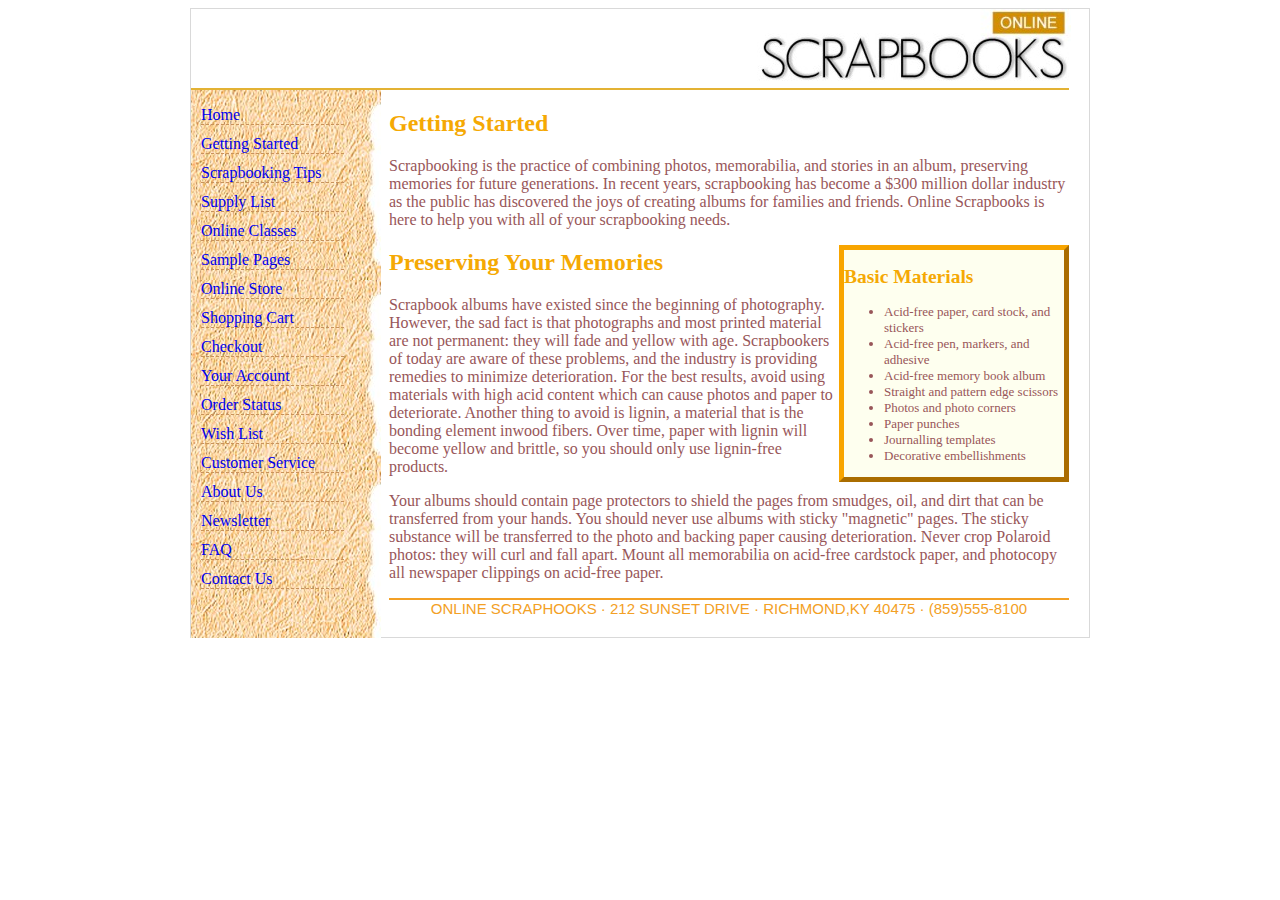
<file: Bai4/html/start.html>
<!DOCTYPE html>
<html lang="en">

<head>
    <meta charset="UTF-8">
    <meta name="viewport" content="width=device-width, initial-scale=1.0">
    <title>Start</title>
    <link rel="stylesheet" href="../css/start.css">
</head>

<body>
    <div class="container">
        <div class="header">
            <img src="../img/scraps.jpg">
        </div>


        <div class="links">
            <ul>
                <li><a href="../html/home.html">Home</a></li>
                <li><a href="../html/start.html">Getting Started</a></li>
                <li><a href="#">Scrapbooking Tips</a></li>
                <li><a href="#">Supply List</a></li>
                <li><a href="#">Online Classes</a></li>
                <li><a href="#">Sample Pages</a></li>
                <li><a href="#">Online Store</a></li>
                <li><a href="#">Shopping Cart</a></li>
                <li><a href="#">Checkout</a></li>
                <li><a href="#">Your Account</a></li>
                <li><a href="#">Order Status</a></li>
                <li><a href="#">Wish List</a></li>
                <li><a href="#">Customer Service</a></li>
                <li><a href="#">About Us</a></li>
                <li><a href="#">Newsletter</a></li>
                <li><a href="#">FAQ</a></li>
                <li><a href="#">Contact Us</a></li>
            </ul>
        </div>

        <div class="section">
            <div class="sc1">
                <h2> Getting Started</h2>
                <p>
                    Scrapbooking is the practice of combining photos, memorabilia, and stories in an album, 
                    preserving memories for future generations. In recent years, scrapbooking has become a $300 million dollar industry as the public has discovered
                    the joys of creating albums for families and friends. Online Scrapbooks is here to help you with all of your scrapbooking needs.
                </p>


                <div class="lists">

                            <h2>Basic Materials</h2>
                            <ul>
                                <li>Acid-free paper, card stock, and stickers</li>
                                <li>Acid-free pen, markers, and adhesive</li>
                                <li>Acid-free memory book album</li>
                                <li>Straight and pattern edge scissors</li>
                                <li>Photos and photo corners</li>
                                <li>Paper punches</li>
                                <li>Journalling templates</li>
                                <li>Decorative embellishments</li>
                            </ul>

                </div>


            </div>

            <div clss="sc2">
                <h2>Preserving Your Memories</h2>
                <p>Scrapbook albums have existed since the beginning of photography.
                    However, the sad fact is that photographs and most printed material are not permanent:
                    they will fade and yellow with age. Scrapbookers of today are aware of these problems,
                    and the industry is providing remedies to minimize deterioration. For the best results, 
                    avoid using materials with high acid content which can cause photos and paper to deteriorate. 
                    Another thing to avoid is lignin, a material
                    that is the bonding element inwood fibers. 
                    Over time, paper with lignin will become yellow and brittle, 
                    so you should only use lignin-free products.</p>
                <p>Your albums should contain page protectors to shield the pages from smudges, oil, and dirt that can be transferred from your hands. You should never use albums with sticky "magnetic" pages. The sticky substance will be transferred
                    to the photo and backing paper causing deterioration. Never crop Polaroid photos: they will curl and fall apart. Mount all memorabilia on acid-free cardstock paper, and photocopy all newspaper clippings on acid-free paper.</p>
            </div>


            <div class="footer">
                    ONLINE SCRAPHOOKS &#183 212 SUNSET DRIVE &#183 RICHMOND,KY 40475 &#183
                    (859)555-8100
                
            </div>
        </div>


    </div>
</body>

</html>
</file>
<file: Bai3/css/index.css>
*{
    box-sizing: border-box;
    margin: 0 auto;
}

#container{
    background-image: url(../img/background.jpg);
    background-repeat: repeat;
    height: 100vh;
}

#logo {
    text-align: center;
}

#car {
    text-align: center;
}
</file>
<file: Bai1/css/bai1a.css>
*{
    box-sizing: border-box;
    margin: 0 auto;
}
#container{
    margin-top: 30px;
    width: 780px;
    height: 500px;
    border: 1px solid black;
}
#header{
    width: 100%;
    height: 100px;
    border-bottom: 1px solid black;
    text-align: center;
    line-height: 100px;
}

#header h1{
    color: #9f2c2d;
    text-transform: uppercase;
    font-style: italic;
    text-shadow: 20px 20px 7px #fee5e9;
    font-size: 34px;
}

#menu_n{
    width: 100%;
    height: 20px;
    border-bottom: 1px solid black;
    line-height: 20px;
}

#menu_n ul li{
    display: inline-block;

}

#menu_n ul li a{
    text-decoration: none;
}

#section h1{
    color: #9f2c2d;
    background-color: #f5f5db;
}

#section .c1{
    color: #fa0a13;
    font-family: 'Franklin Gothic Medium';
}

#section #honey{
    color: #d0671a;
    text-transform: uppercase;
}
</file>
<file: Bai1/css/bai1b.css>
*{
    box-sizing: border-box;
    margin: 0 auto;
}
#container{
    margin-top: 30px;
    width: 1150px;
    height: 430px;
    border: 1px solid #9f2c2d;
}
#header{
    width: 100%;
    height: 100px;
    border-bottom: 1px solid #9f2c2d;
    text-align: center;
    line-height: 100px;
}

#header h1{
    color: #9f2c2d;
    text-transform: uppercase;
    font-style: italic;
    text-shadow: 20px 20px 7px #fee5e9;
    font-size: 34px;
}

#menu_n{
    width: 100%;
    height: 50px;
    border-bottom: 1px solid #9f2c2d;
    line-height: 40px;
    background-color: #ea9598;
}

#menu_n img{
    width: 20px;
    height: 20px;
    margin-left: 100px;

}

#menu_n ul li{
    display: inline-block;
    border-right: 1px solid blue;
    text-align: center;
    width: 165px;
    margin-top: 5px;

}

#menu_n ul li a{
    text-decoration: none;
    text-transform: uppercase;
    color: white;
}

#menu_n #sea{
    width: 170px;
    text-align: center;
    margin-left: 40px;
}

#section h1{
    color: #9f2c2d;
    background-color: #f5f5db;
}

#section .c1{
    color: #fa0a13;
    font-family: 'Franklin Gothic Medium';
}

#section #honey{
    color: #d0671a;
    text-transform: uppercase;
}
</file>
<file: Bai1/css/bai1c.css>
*{
    box-sizing: border-box;
    margin: 0 auto;
}
#container{
    margin-top: 30px;
    width: 1450px;
    height: 800px;
    border: 1px solid #9f2c2d;
}
#header{
    width: 100%;
    height: 100px;
    border-bottom: 1px solid #9f2c2d;
    text-align: center;
    line-height: 100px;
}

#header h1{
    color: #9f2c2d;
    text-transform: uppercase;
    font-style: italic;
    text-shadow: 10px 10px 1px #fee5e9;
    font-size: 45px;
}

#menu_n{
    padding-left: 130px;
    width: 100%;
    height: 50px;
    border-bottom: 1px solid #9f2c2d;
    line-height: 40px;
    background-color: #ea9598;
}

#menu_n img{
    width: 20px;
    height: 20px;
    margin-left: 100px;

}

#menu_n ul li{
    display: inline-block;
    border-right: 1px solid blue;
    text-align: center;
    width: 165px;
    margin-top: 5px;

}

#menu_n ul li a{
    text-decoration: none;
    text-transform: uppercase;
    color: white;
}

#menu_n #sea{
    width: 170px;
    text-align: center;
    margin-left: 40px;
}

#section{
    margin-top: 10px;
    float: left;
    width: 60%;
    height: 600px;
}

#section h1{
    color: #9f2c2d;
    background-color: #ea9598;
    width: 500px;
    letter-spacing: 10px;
    padding-left: 10px;
    
}

#section .c1{
    color: #fa0a13;
    font-family: 'Franklin Gothic Medium';
}

#section #honey{
    color: #d0671a;
    text-transform: uppercase;
}

#inf {
    text-align: center;
}

.i-put {
    height: 40px;
    width: 400px;
    margin-top: 15px;
}

.ab {
    height: 30px;
}

#menu_d {
    margin-top: 10px;
    float: left;
    width: 15%;
    height: 600px;

}

#menu_d ul {
    margin-left: 0px;
    padding: 0px;
}

#menu_d ul li{
    margin-top: 10px;
    border-radius: 10px;
    display: inline-block;
    width: 210px;
    background-color: #ea9598;
    color: white;
    padding: 3px;
}

#menu_d img{
        width: 210px;
        height: 50%;
        border-radius: 50%;
        margin-top: 10px;
        box-shadow:15px 15px 15px #fdc1c9;
} 

#event {
    margin-top: 10px;
    float: right;
    width: 25%;
    height: 550px;
    background-color: black;
    color: white;
}

#event a{
    color: #ea9598;
}

#event img{
    width: 300px;

}

#event ul li{
    display: inline-block;
}

#footer {
    float: left;
    width: 100%;
    height: 38px;
    background-color: #ea9598;
    text-align: center;
    color: white;
    font-size: 25px;
}

#check {
    display: none;
}

.content {
    display: none;
}

#event label{
    display: inline-block;
    text-decoration: underline;
    cursor: pointer;
    color: #ea9598;
}

#check:checked ~ .content{
    display: block;
}
</file>
<file: Bai3/css/maze.css>
* {
    box-sizing: border-box;
}

.container {
    margin: 0 auto;
    padding: 10px;
    background-image: url(../img/background.jpg);
    background-repeat: repeat;
    width: 970px;
}

.img1 {
    width: 100%;
    height: 140px;
}

.img1 img {
    width: 80%;
    height: 140px;
}

.scT {
    margin-top: 10px;
    display: flex;
}

.links {
    display: flex;
    margin-top: 10px;
    width: 193px;
    height: 770px;
    border-right: 3px solid green;
}

.sc {
    margin-right: 7px;
    width: 180px;
    height: 220px;
    box-shadow: 2px -1px 1px 3px rgba(255, 255, 255, 0.663);
    background-color: white;
}

.sc ul li a {
    text-decoration: none;
}

.sc ul li {
    list-style: none;
    margin-left: -30px;
    margin-top: 20px;
}

.content1 {
    margin-top: 10px;
    height: 770px;
    width: 100%;
    color: white;
}

.content1 h1 {
    background-color: #009900;
    margin-top: 0px;
    margin-left: 10px;
    margin-right: 210px;
    padding-left: 70px;
    letter-spacing: 10px;
    font-family: 'Franklin Gothic Medium', 'Arial Narrow', Arial, sans-serif;
}

.content1 .ct1 {
    float: left;
    margin-top: -21px;
    padding-bottom: 20px;
    margin-left: 10px;
    width: 550px;
    height: 370px;
}

.content1 .img2 {
    display: flex;
}

.content1 .ct2 {
    float: left;
    color: white;
    margin-top: 30px;
    margin-left: 10px;
}

#p1 {
    font-style: italic;
    text-align: left;
}

.content1 .ct3 {
    padding-top: 10px;
    margin-left: 10px;
    clear: both;
    height: 270px;
}

.content1 .ct3 h3 {
    padding-left: 10px;
    width: 320px;
    background-color: #009900;
}

.footer {
    margin-top: 70px;
    border-top: 3px solid #009900;
    color: white;
    text-align: center;
}

.footer hr {
    border: 0px;
    border-top: 3px solid #009900;
    margin-top: 2px;
}
</file>
<file: Bai3/css/home.css>
* {
    box-sizing: border-box;
}

.container {
    margin: 0 auto;
    padding: 10px;
    background-image: url(../img/background.jpg);
    background-repeat: repeat;
    width: 970px;
}

.img1 {
    width: 100%;
    height: 140px;
}

.img1 img {
    width: 80%;
    height: 140px;
}

.scT {
    margin-top: 10px;
    display: flex;
}

.links {
    display: flex;
    margin-top: 10px;
    width: 193px;
    height: 770px;
    border-right: 3px solid green;
}

.sc {
    margin-right: 7px;
    width: 180px;
    height: 220px;
    box-shadow: 2px -1px 1px 3px rgba(255, 255, 255, 0.663);
    background-color: white;
}

.sc ul li a {
    text-decoration: none;
}

.sc ul li {
    list-style: none;
    margin-left: -30px;
    margin-top: 20px;
}

.content1 {
    margin-top: 10px;
    height: 770px;
    width: 100%;
    color: white;
}

.content1 h1 {
    background-color: #009900;
    margin-top: 0px;
    margin-left: 10px;
    margin-right: 210px;
    padding-left: 70px;
    letter-spacing: 20px;
    font-family: 'Franklin Gothic Medium', 'Arial Narrow', Arial, sans-serif;
}

.content1 .ct1 {
    float: left;
    margin-top: -21px;
    padding-bottom: 20px;
    margin-left: 10px;
    width: 550px;
    height: 310px;
}

.content1 .img2 {
    display: flex;
}

.content1 .ct2 {
    float: left;
    color: white;
    margin-top: 20px;
    margin-left: 10px;
}

#p1 {
    font-style: italic;
    text-align: left;
}

.content1 .ct3 {
    margin-left: 10px;
    clear: both;
    height: 270px;
}

.content1 .ct3 h3 {
    padding-left: 10px;
    width: 320px;
    background-color: #009900;
}

.footer {
    margin-top: 70px;
    border-top: 3px solid #009900;
    color: white;
    text-align: center;
}

.footer hr {
    border: 0px;
    border-top: 3px solid #009900;
    margin-top: 2px;
}
</file>
<file: Bai4/css/home.css>
* {
    box-sizing: border-box;
}

.container {
    margin: 0 auto;
    padding-right: 20px;
    height: 950px;
    width: 900px;
    border: 1px solid #d9d9d9;
}

.container .header {
    width: 100%;
    border-bottom: 2px solid #e3b234;
    color: white;
}

.container img {
    padding-left: 566px;
}

.links {
    background-image: url(../img/back.jpg);
    width: 190px;
    height: 868px;
    display: inline-block;
}



.links ul li {
    border-bottom: 1px dashed #c9935b;
    width: 95%;
    margin-left: -30px;
    margin-bottom: 20px;
    list-style-type: none;
}

.links ul li a{
    text-decoration: none;
}

.section{
    width: 680px;
    height: 80px;
    float: right;
}

.sc2 {
    width: 580px;
    height: 750px;
    background-image: url(../img/sample.jpg);
    background-size: 100%;
    border: 1px red;


}

h2 {
    color: #f5a904;
}

.box {        
    width: 35%;
    height: 130px;
    padding: 1%;
    font-size: small;
    color: #985659;
    background-color: #feffef;
    border-top: 5px solid  #7f7e7a;
    border-right: 5px solid #d2d6d0;
    border-left: 5px solid  #7f7e7a;
    border-bottom: 5px solid #d2d6d0;
}
#b1{
    width: 30%;
    height: 160px;
    float: right;
    margin-right: -90px;
}

#b2{
    padding-top: 50%; 
    margin-left: -20px;
    position: relative;
} 
#b2_1{
    float: left;
    width: 30%;
    height: 100px;
}


#b3{
    padding-top: 35%; 
    margin-right: -60px;
}
#b3_1{
    width: 30%;
    height: 100px;
    float: right;
} 


.footer {
    color: #f3a025;
    border-top: 2px solid #f3a025;
    text-align: center;
    font-size: 15px;
    font-family: sans-serif;
}
</file>
<file: Bai4/css/start.css>
* {
    box-sizing: border-box;
}

.container {
    margin: 0 auto;
    padding-right: 20px;
    height: 630px;
    width: 900px;
    border: 1px solid #d9d9d9;
}

.container .header {
    width: 100%;
    border-bottom: 2px solid #e3b234;
    color: white;
}

.container img {
    padding-left: 566px;
}

.links {
    background-image: url(../img/back.jpg);
    width: 190px;
    height: 548px;
    display: inline-block;
}



.links ul li {
    border-bottom: 1px dashed #c9935b;
    width: 95%;
    margin-left: -30px;
    margin-bottom: 10px;
    list-style-type: none;
}

.links ul li a{
    text-decoration: none;
}

.section{
    color: #985659;
    width: 680px;
    height: 80px;
    float: right;
}


.lists {
    float: right;
    width: 230px;
    background-color: #feffef;
    font-size: small;
    border-top: 5px solid  #f8a500;
    border-right: 5px solid #aa6d00;
    border-left: 5px solid  #f8a500;
    border-bottom: 5px solid #aa6d00;
}
h2 {
    color: #f5a904;
}

.footer {
    color: #f3a025;
    border-top: 2px solid #f3a025;
    text-align: center;
    font-size: 15px;
    font-family: sans-serif;
}
</file>
